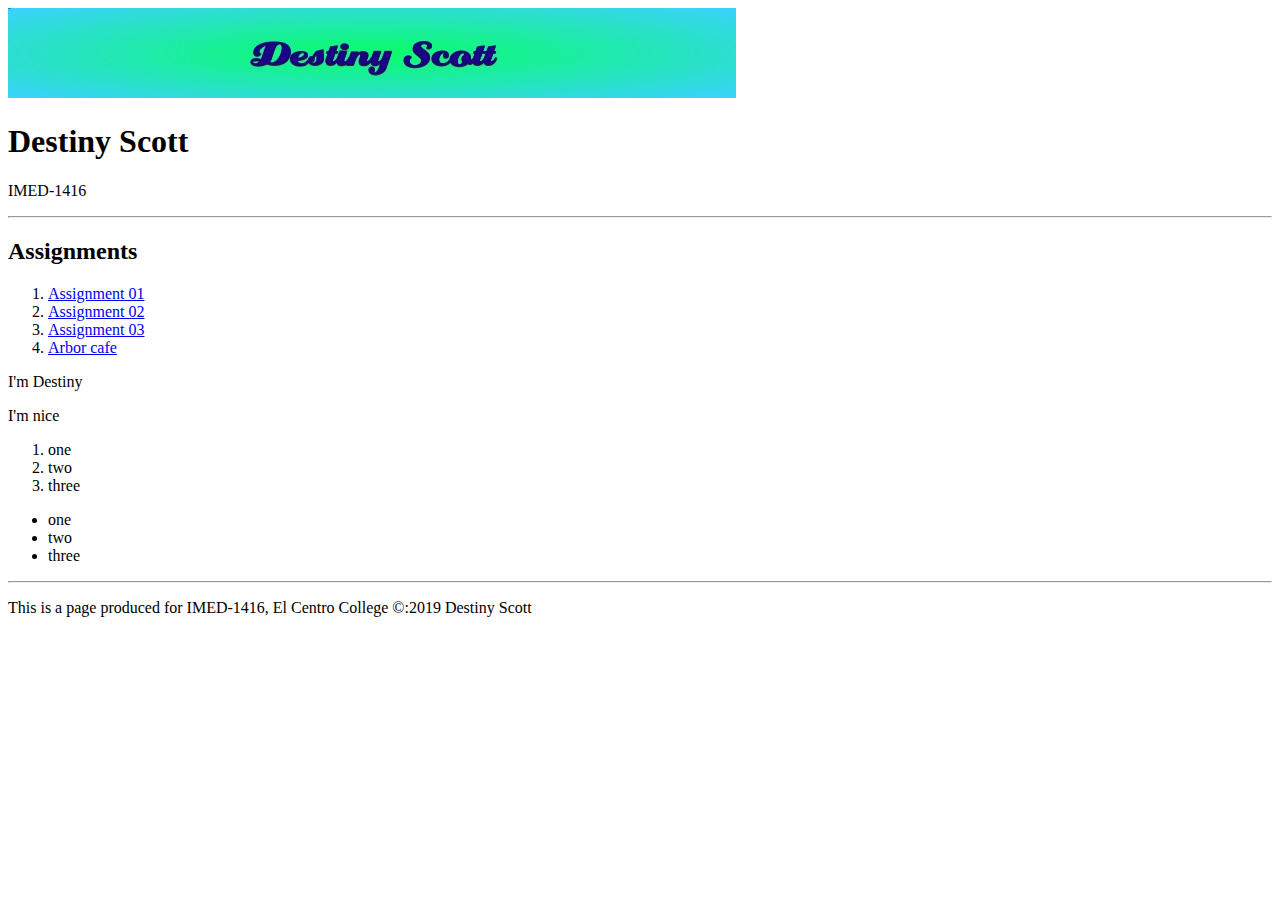
<file: index.html>
<!DOCTYPE html>
<html>
<head>
<title>Page Title</title>
</head>
<body>

  <header>
          <img src="Banner.jpg" alt="destiny's page" height="90" width="728">
  </header>
  
<h1>Destiny Scott</h1>
<p>IMED-1416</p>

  <hr>
  
  <h2>Assignments</h2>
  
  <ol>
    <li><a href = "/week03/assignment01.html">Assignment 01</a></li>
    <li><a href = "/week03/assignment02.html">Assignment 02</a></li>
    <li><a href = "/week04/assignment03.html">Assignment 03</a></li>
    <li><a href = "/arbor/arbor.html">Arbor cafe</a></li>
  </ol>
  
  <p>I'm Destiny</p>
  <p>I'm nice</p>
  
  <ol>
    <li>one</li>
    <li>two</li>
    <li>three</li>
  </ol>
  
  <ul>
    <li>one</li>
    <li>two</li>
    <li>three</li>
  </ul>
  
  
 <footer>
   <hr>
   <p>This is a page produced for IMED-1416, El Centro College &copy:2019 Destiny Scott</p>
  </footer>
  
  
</body>
</html>
</file>
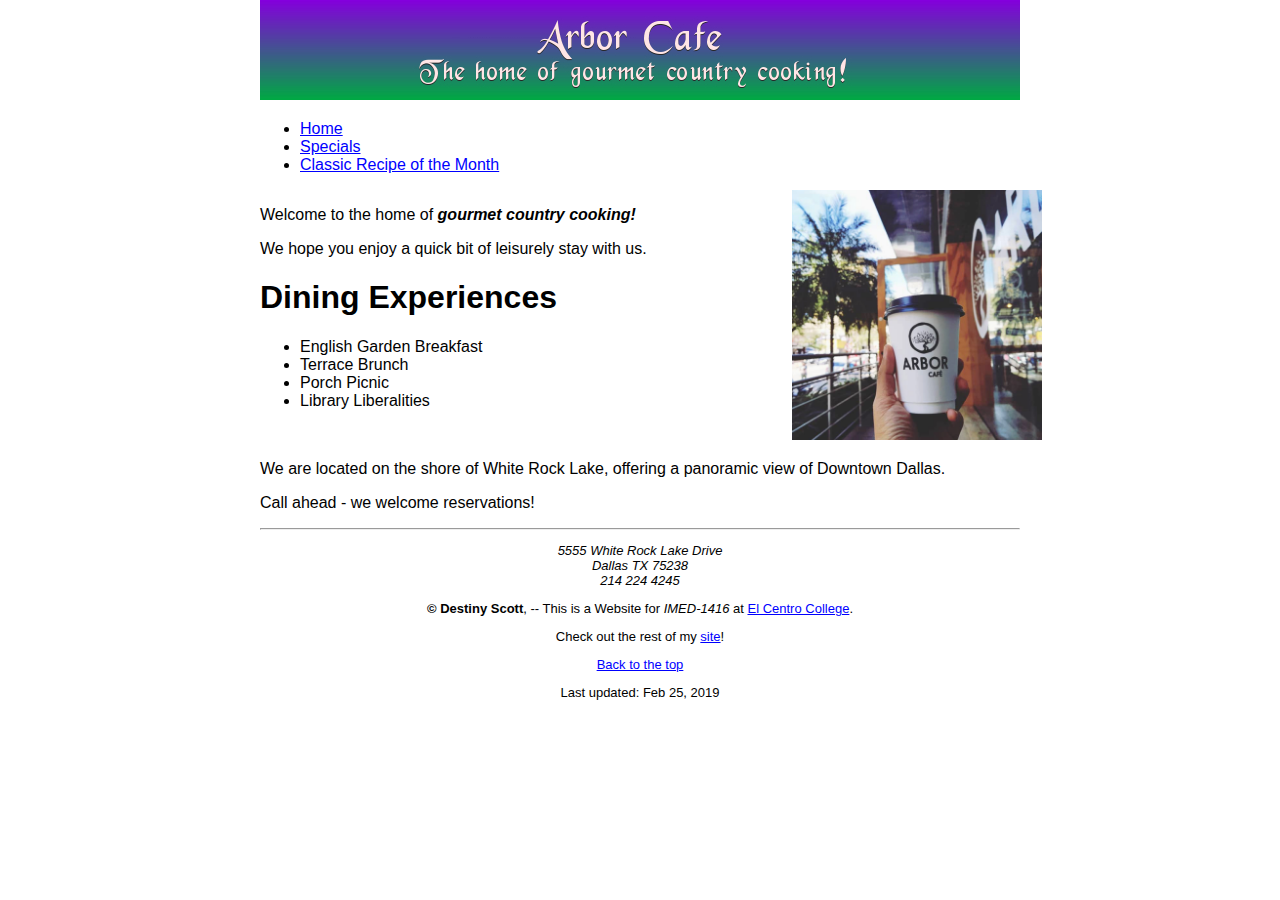
<file: arbor/arbor.html>
<!DOCTYPE html>
<html>
   <head>
      <title>Arbor Cafe - Home</title>
   
   <link rel="stylesheet" type="text/css" href="styles/arbor.css"/>
   
   </head>
   <body>
      <header>
        <img src="arborlogo.jpg" alt="Arbor Cafe" width="760" height="100">
      </header>
      <nav>
        <ul>
           <li><a href="/arbor/arbor.html">Home</a></li>
         <li><a href="/arbor/specials.html">Specials</a></li>
         <li><a href="/arbor/recipe.html">Classic Recipe of the Month</a></li>
        </ul>
      </nav>
      <main>
         <section>
            <article class="left">
            
               <p>Welcome to the home of <strong><em>gourmet country cooking!</em></strong></p>
            <p>We hope you enjoy a quick bit of leisurely stay with us.</p>
            
            <h1>Dining Experiences</h1>
            
            <ul>
            <li>English Garden Breakfast</li>
            <li>Terrace Brunch</li>
            <li>Porch Picnic</li>
            <li>Library Liberalities</li>
            </ul>
            
            </article>
         </section>
         <aside class="right">
         
            <img src="arbor.jpg" alt="Arbor Cafe" height="250" width="250">
         
         </aside>
         
         <p>We are located on the shore of White Rock Lake, offering a panoramic view of Downtown Dallas.</p>
         <p>Call ahead - we welcome reservations!</p>
         
         
      </main>
      <footer id="footer">
        <hr>
         <p><em>5555 White Rock Lake Drive<br>
            Dallas TX 75238<br>
            214 224 4245</em></p>
         <p><strong>&copy; Destiny Scott</strong>, -- This is a Website for <em>IMED-1416</em> at <a href="http://www.elcentrocollege.edu">El Centro College</a>.</p>
         <p>Check out the rest of my <a href="https://destiny-scott.github.io">site</a>!</p>
         
         <p><a href="#top">Back to the top</a></p>
         <p>Last updated: Feb 25, 2019</p>
         
      </footer>
   </body>
</html>
</file>
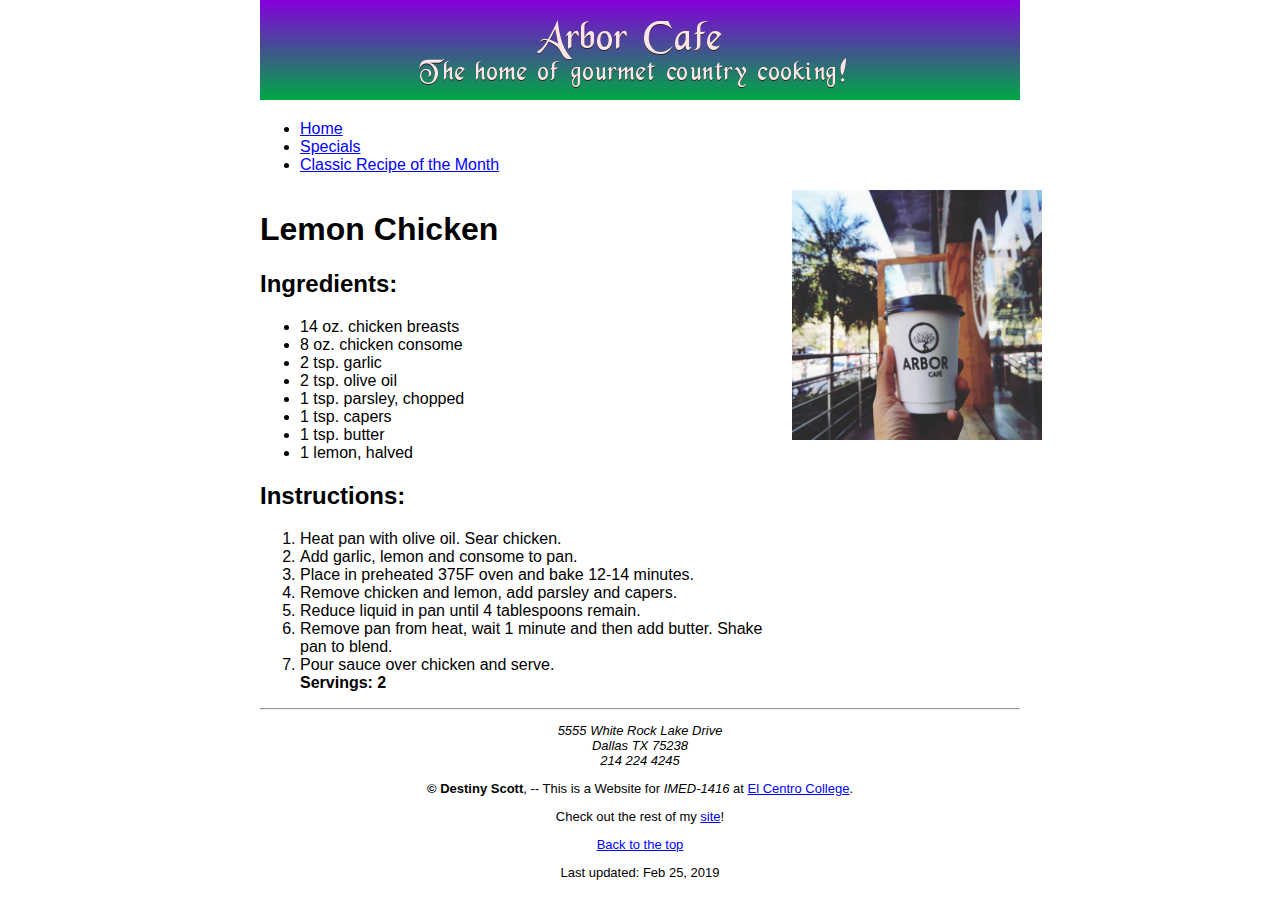
<file: arbor/recipe.html>
<!DOCTYPE html>
<html>
   <head>
      <title>Arbor Cafe - Home</title>
   
   <link rel="stylesheet" type="text/css" href="styles/arbor.css"/>
   
   </head>
   <body>
      <header>
        <img src="arborlogo.jpg" alt="Arbor Cafe" width="760" height="100">
      </header>
      <nav>
        <ul>
           <li><a href="/arbor/arbor.html">Home</a></li>
         <li><a href="/arbor/specials.html">Specials</a></li>
         <li><a href="/arbor/recipe.html">Classic Recipe of the Month</a></li>
        </ul>
      </nav>
      <main>
         <section>
            <article class="left">
            
               <h1>Lemon Chicken</h1>
               <h2>Ingredients:</h2>

               <ul>
                  <li>14 oz. chicken breasts</li>
                  <li>8 oz. chicken consome</li>
                  <li>2 tsp. garlic</li>
                  <li>2 tsp. olive oil</li>
                  <li>1 tsp. parsley, chopped</li>
                  <li>1 tsp. capers</li>
                  <li>1 tsp. butter</li>
                  <li>1 lemon, halved</li>
               </ul>
               <h2>Instructions:</h2>
               
               <ol>
                  <li>Heat pan with olive oil. Sear chicken.</li>
                  <li>Add garlic, lemon and consome to pan.</li>
                  <li>Place in preheated 375F oven and bake 12-14 minutes.</li>
                  <li>Remove chicken and lemon, add parsley and capers.</li>
                  <li>Reduce liquid in pan until 4 tablespoons remain.</li>
                  <li>Remove pan from heat, wait 1 minute and then add butter. Shake pan to blend.</li>
                  <li>Pour sauce over chicken and serve.</li>
                  <strong>Servings: 2</strong>
               </ol>
               
            </article>
         </section>
         <aside class="right">
         
            <img src="arbor.jpg" alt="Arbor Cafe" height="250" width="250">
         
         </aside>
         
         
         
         
      </main>
      <footer id="footer">
        <hr>
         <p><em>5555 White Rock Lake Drive<br>
            Dallas TX 75238<br>
            214 224 4245</em></p>
         <p><strong>&copy; Destiny Scott</strong>, -- This is a Website for <em>IMED-1416</em> at <a href="http://www.elcentrocollege.edu">El Centro College</a>.</p>
         <p>Check out the rest of my <a href="https://destiny-scott.github.io">site</a>!</p>
         
         <p><a href="#top">Back to the top</a></p>
         <p>Last updated: Feb 25, 2019</p>
         
      </footer>
   </body>
</html>
</file>
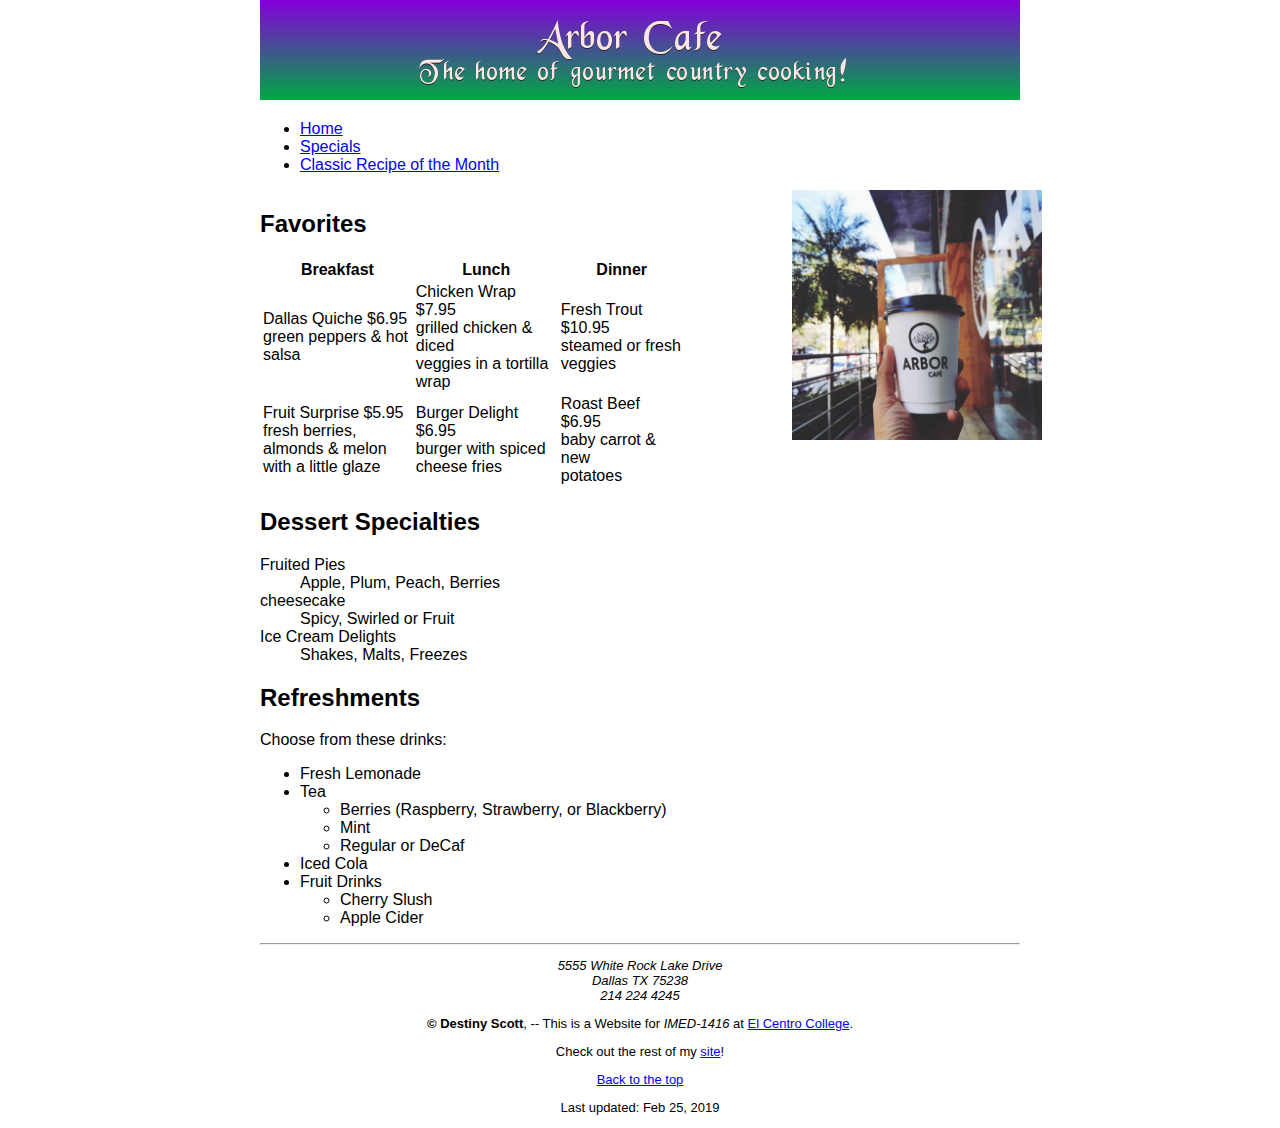
<file: arbor/specials.html>
<!DOCTYPE html>
<html>
   <head>
      <title>Arbor Cafe - Home</title>
   
   <link rel="stylesheet" type="text/css" href="styles/arbor.css"/>
   
   </head>
   <body>
      <header>
        <img src="arborlogo.jpg" alt="Arbor Cafe" width="760" height="100">
      </header>
      <nav>
        <ul>
           <li><a href="/arbor/arbor.html">Home</a></li>
         <li><a href="/arbor/specials.html">Specials</a></li>
         <li><a href="/arbor/recipe.html">Classic Recipe of the Month</a></li>
        </ul>
      </nav>
      <main>
         <section>
            <article class="left">

<h2>Favorites</h2>

<table style="width:80%">
  <tr>
    <th>Breakfast</th>
    <th>Lunch</th> 
    <th>Dinner</th>
  </tr>
  <tr>
    <td>Dallas Quiche $6.95<br>
    green peppers &amp; hot salsa</td>
    <td>Chicken Wrap $7.95<br>
    grilled chicken &amp; diced<br>
    veggies in a tortilla wrap</td>
    <td>Fresh Trout $10.95<br>
    steamed or fresh veggies</td>
  </tr>
  <tr>
    <td>Fruit Surprise $5.95<br>
    fresh berries, almonds &amp; melon<br>
    with a little glaze</td>
    <td>Burger Delight $6.95<br>
    burger with spiced cheese fries
    </td>
    <td>Roast Beef $6.95<br>
    baby carrot &amp; new<br>
    potatoes</td>
  </tr>
 
</table>
   
   <h2>Dessert Specialties</h2>
   <dl>
      <dt>Fruited Pies</dt>
      <dd>Apple, Plum, Peach, Berries</dd>
      <dt>cheesecake</dt>
      <dd>Spicy, Swirled or Fruit</dd>
      <dt>Ice Cream Delights</dt>
      <dd>Shakes, Malts, Freezes</dd>
   <dl>
   
      <h2>Refreshments</h2>
      <p>Choose from these drinks:</p>
      
      <ul>
         <li>Fresh Lemonade</li>
         <li>Tea</li>
         <ul>
         <li>Berries (Raspberry, Strawberry, or Blackberry)</li>
            <li>Mint</li>
            <li>Regular or DeCaf</li>
         </ul>
         </li>
      <li>Iced Cola</li>
      <li>Fruit Drinks</li>
      <ul>
         <li>Cherry Slush</li>
         <li>Apple Cider</li>
      </ul>
      </ul>

</body>
</html>

            </article>
         </section>
         <aside class="right">
         
            <img src="arbor.jpg" alt="Arbor Cafe" height="250" width="250">
         
         </aside>
         
         
         
         
      </main>
      <footer id="footer">
        <hr>
         <p><em>5555 White Rock Lake Drive<br>
            Dallas TX 75238<br>
            214 224 4245</em></p>
         <p><strong>&copy; Destiny Scott</strong>, -- This is a Website for <em>IMED-1416</em> at <a href="http://www.elcentrocollege.edu">El Centro College</a>.</p>
         <p>Check out the rest of my <a href="https://destiny-scott.github.io">site</a>!</p>
         
         <p><a href="#top">Back to the top</a></p>
         <p>Last updated: Feb 25, 2019</p>
         
      </footer>
   </body>
</html>
</file>
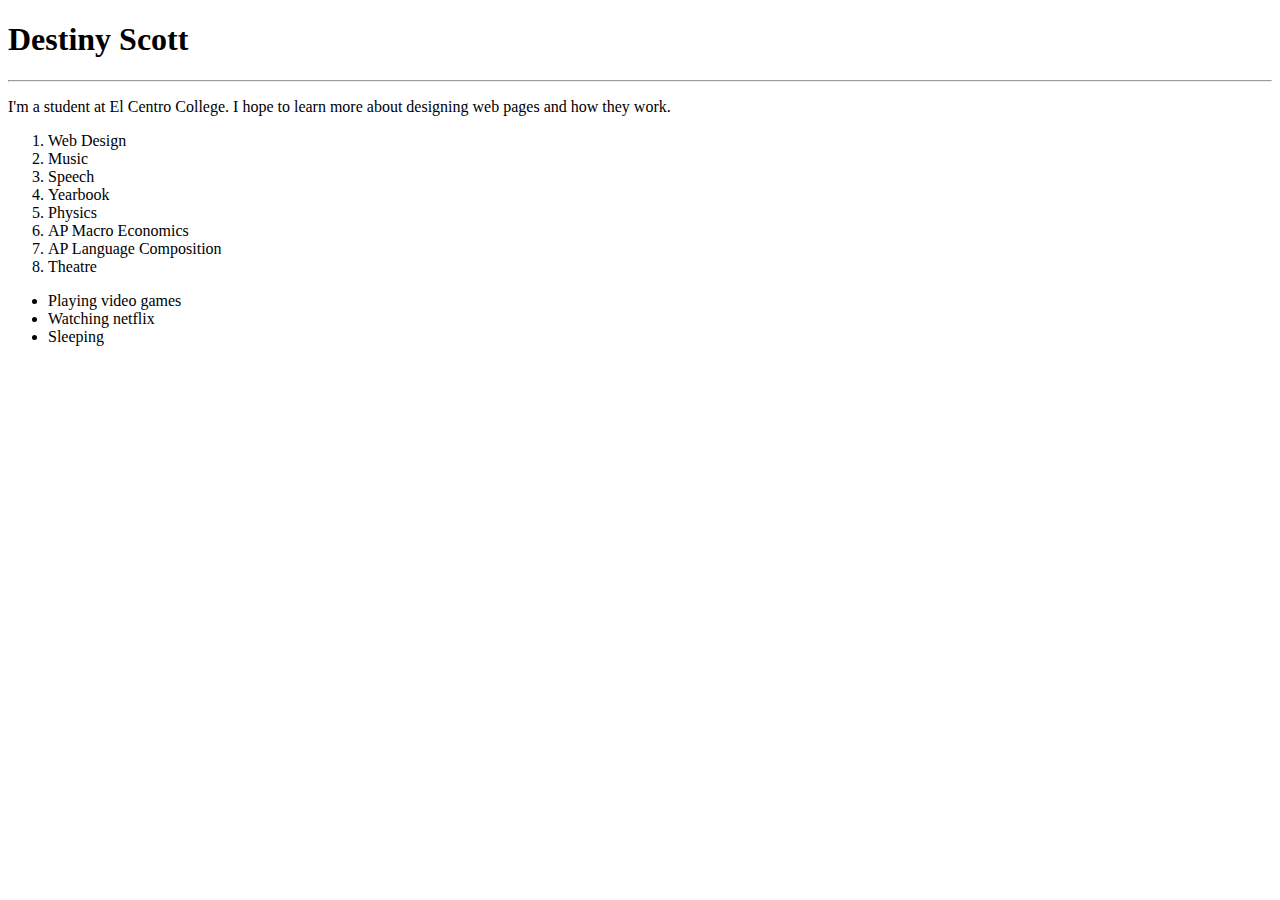
<file: week03/assignment01.html>
<!DOCTYPE html>
<html>
<head>
<title>Assignment 1</title>
</head>
<body>

<h1>Destiny Scott</h1>
  
<hr>
  <p>I'm a student at El Centro College. I hope to learn more about designing web pages and how they work.</p>
  
  <ol>
    <li>Web Design</li>
    <li>Music</li>
    <li>Speech</li>
    <li>Yearbook</li>
    <li>Physics</li>
    <li>AP Macro Economics</li>
    <li>AP Language Composition</li>
    <li>Theatre</li>
  </ol>

  <ul>
    <li>Playing video games</li>
    <li>Watching netflix</li>
    <li>Sleeping</li>
  </ul>

</body>
</html>
</file>
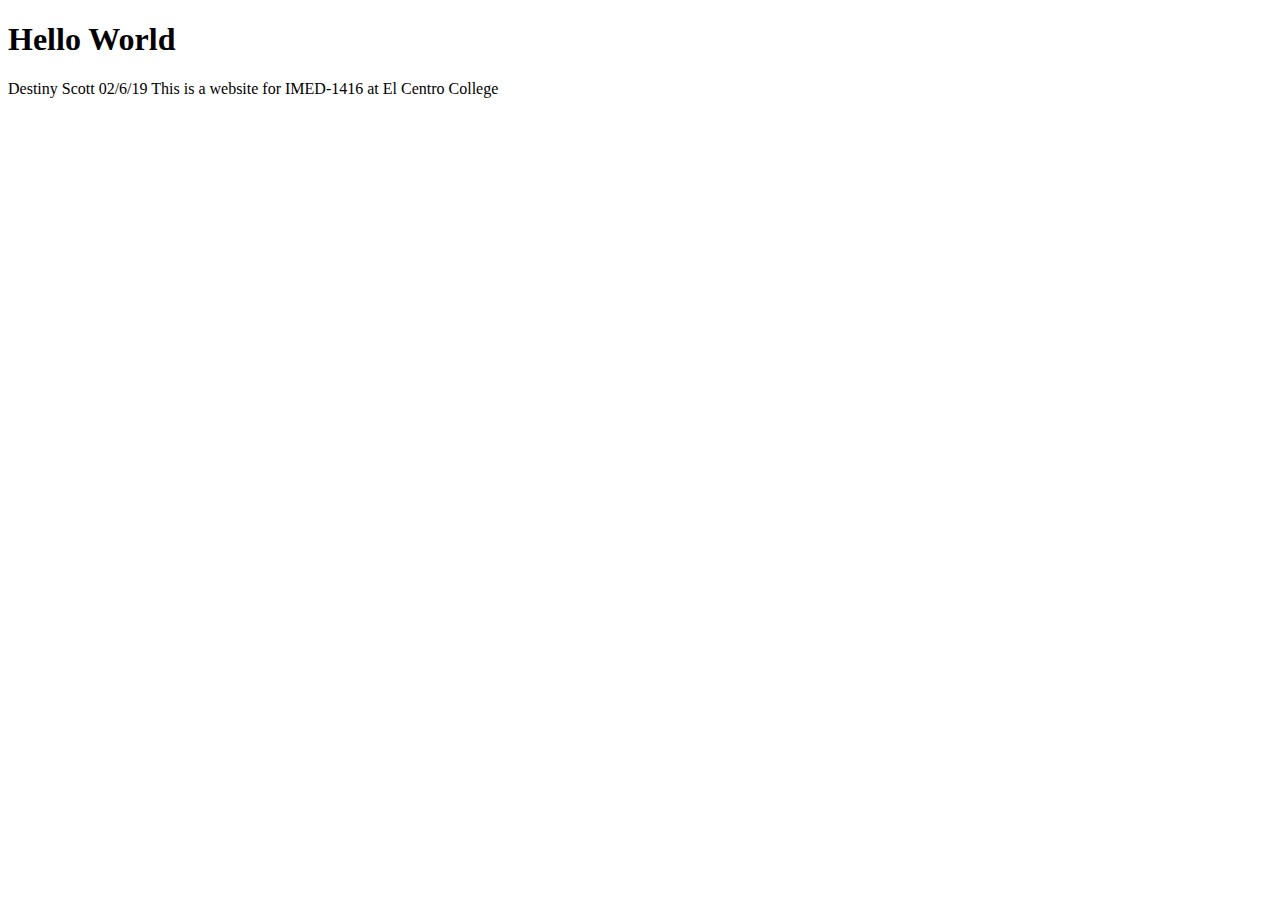
<file: week03/assignment02.html>
<!DOCTYPE html>
<html>
<head>
<title>Destiny Scott</title>
</head>

<body>

<header>
<h1>Hello World</h1>
</header>

<nav>
</nav>

<main>
  <section>
    <article>
    </article>
  </section>
  <aside>
  </aside>
</main>

<footer>Destiny Scott 02/6/19 This is a website for IMED-1416 at El Centro College
</footer>

</body>
</html>
</file>
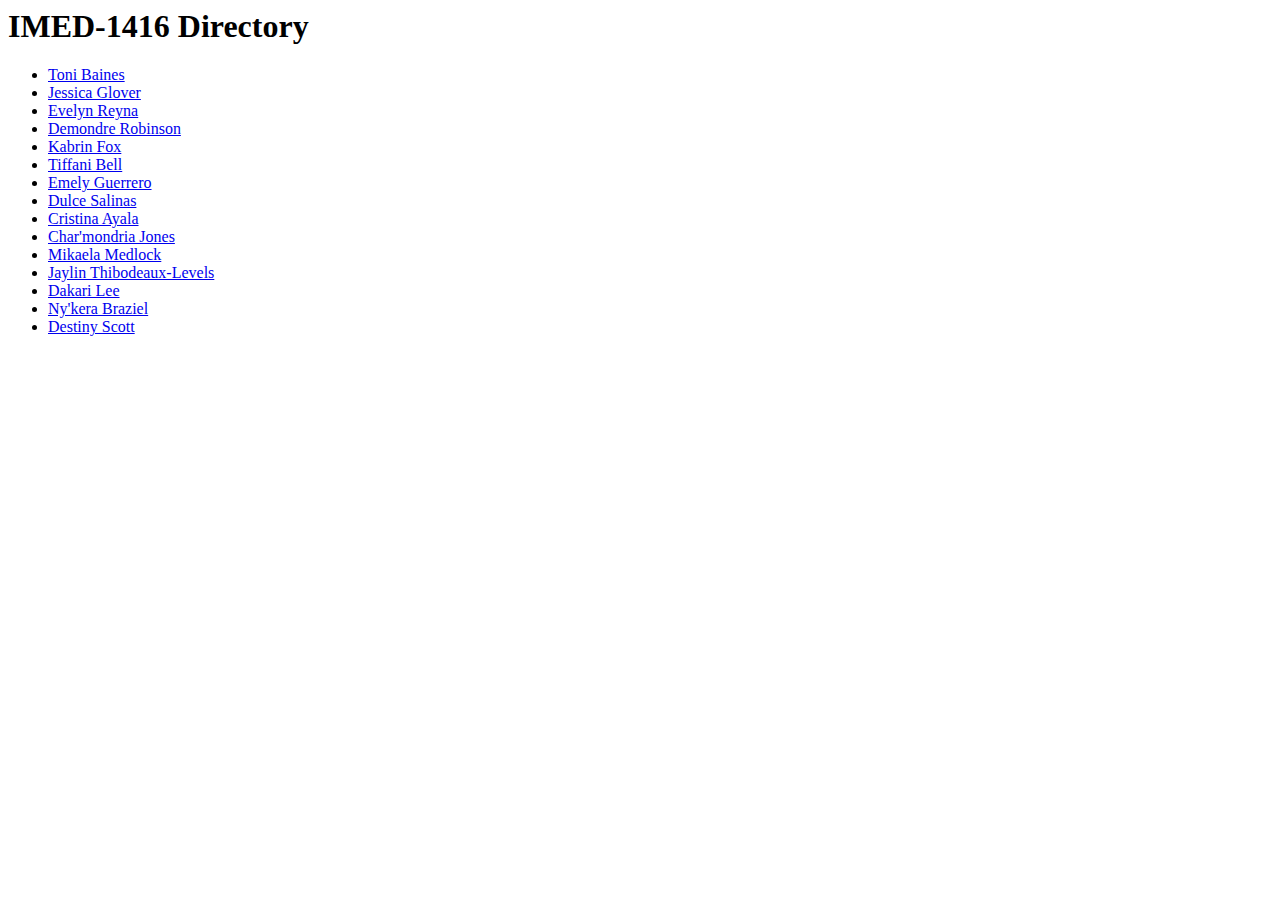
<file: week04/assignment03.html>
<html>

<body>

<h1>IMED-1416 Directory</h1>

<ul>

<li><a href="https://Tonibaines.github.io">Toni Baines</a></li>
<li><a href="https://jessicaglover.github.io">Jessica Glover</a></li>
<li><a href="https://ereyna2020.github.io">Evelyn Reyna</a></li>
<li><a href="https://demondrer.github.io">Demondre Robinson</a></li>
<li><a href="https://kabrin16.github.io">Kabrin Fox</a></li>
<li><a href="https://tiffanibell01.github.io">Tiffani Bell</a></li>
<li><a href="https://emelyg.github.io">Emely Guerrero</a></li>
<li><a href="https://dulce1226.github.io">Dulce Salinas</a></li>
<li><a href="https://cristinacad.github.io">Cristina Ayala</a></li>
<li><a href="https://shaderiaaa.github.io">Char'mondria Jones</a></li>
<li><a href="https://MikaelaM1.github.io">Mikaela Medlock</a></li>
<li><a href="https://Thibodeauxnba.github.io">Jaylin Thibodeaux-Levels</a></li>
<li><a href="https://1HunnitKari.github.io">Dakari Lee</a></li>
<li><a href="https://Nykera.github.io">Ny'kera Braziel</a></li>
<li><a href="https://destiny-scott.github.io">Destiny Scott</a></li>
</ul>

</body>

</html>
</file>
<file: arbor/styles/arbor.css>
body {
  font-family: Arial, Helvetica, sans-serif;
  font-size: medium;
  color: black;
  margin: auto;
  width: 760px;
  max-width: 760;
}
a:link {
color:blue;
text-decoration: underline;
}
a:visited {
color: #990000;
text-decoration: underline;
}
a:hover {
color: #006633;
text-decoration:none;
}
#footer {
font-size: small;
text-align: center;
clear: both;
}
.left {
  float: left;
  width: 70%;
}
.right {
  margin-left: 70%;
}
</file>
